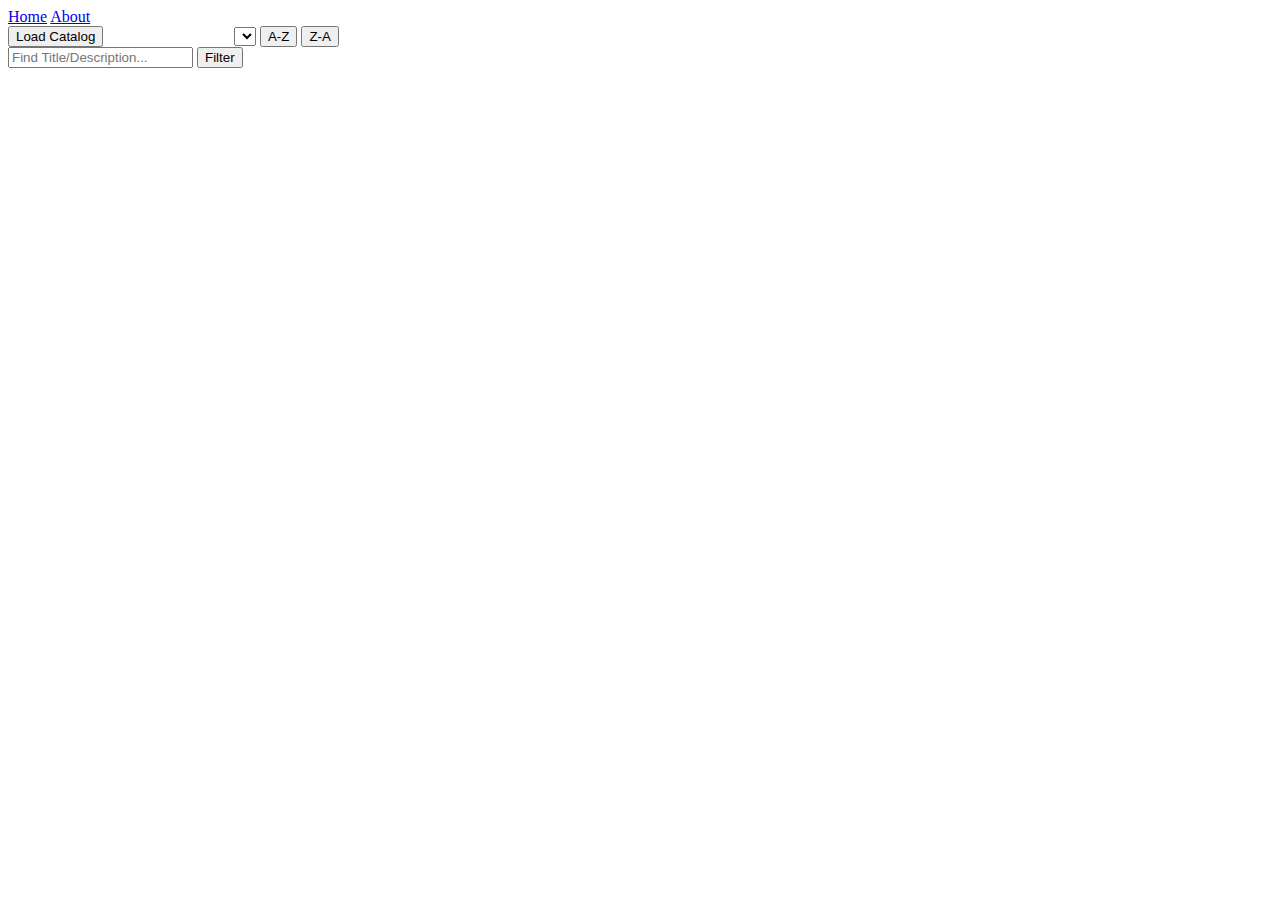
<file: index.html>
<!DOCTYPE html>
<html lang="en">

<head>
    <meta charset="UTF-8">
    <meta name="viewport" content="width=device-width, initial-scale=1.0">
    <title>Assignment 02 | Emoji Catalog Explorer</title>
    <link href="https://cdn.jsdelivr.net/npm/bootstrap@5.3.8/dist/css/bootstrap.min.css" rel="stylesheet"
        integrity="sha384-sRIl4kxILFvY47J16cr9ZwB07vP4J8+LH7qKQnuqkuIAvNWLzeN8tE5YBujZqJLB" crossorigin="anonymous">
    <script src="https://cdn.jsdelivr.net/npm/bootstrap@5.3.8/dist/js/bootstrap.bundle.min.js"
        integrity="sha384-FKyoEForCGlyvwx9Hj09JcYn3nv7wiPVlz7YYwJrWVcXK/BmnVDxM+D2scQbITxI"
        crossorigin="anonymous"></script>
    <link rel="stylesheet" href="./css/styles.css">
</head>

<header>
    <nav class="navbar navbar-expand-lg bg-body-tertiary">
        <div class="container-fluid d-flex align-items-center flex-wrap justify-content-between">
            <div class="d-flex align-items-center gap-3">
                <a class="nav-link active" aria-current="page" href="index.html">Home</a>
                <a class="nav-link" href="about.html">About</a>
            </div>
            
            <div class="d-flex align-items-center gap-2">
                <button id="btnLoad" class="btn btn-outline-primary">Load Catalog</button>

                <label for="categories">Choose a category:</label>
                <select name="categories" id="categories"></select>

                <button id="btnAsc" class="btn btn-outline-secondary">A-Z</button>
                <button id="btnDesc" class="btn btn-outline-secondary">Z-A</button>

                <div class="input-group w-auto">
                    <input id="txtSearch" type="text" class="form-control" placeholder="Find Title/Description...">
                    <button id="btnFilter" class="btn btn-primary">Filter</button>
                </div>
            </div>
        </div justify-content-center>
    </nav>
</header>

<body class="bg-body-tertiary">
    <div id="spinner"></div>
    
    <div id="emojiContainer" class="container text-center mt-5">
    </div>

    <div class="album py-5 bg-body-tertiary">
        <div class="container">
            <div id="info" class="row justify-content-center">
                <div class="col-auto">
                    <div class="card-alt shadow-sm text-center">
                        <div class="card-body">
                            <p>Secure Web Development CS3870<br>10/19/25<br>Abraham Aldaco</p>
                        </div>
                    </div>
                </div>
            </div>
        </div>
    </div>
    <script src="./js/script.js"></script>
</body>

</html>
</file>
<file: css/styles.css>
body {
      color: white;
      overflow-x: hidden;
    }

    /* Spinner Styling */
    #spinner {
      position: fixed;
      top: 50%;
      left: 50%;
      transform: translate(-50%, -50%);
      width: 200px;
      height: 200px;
      animation: spin 3s linear infinite;
      transform-origin: center;
    }

    .emoji {
      position: absolute;
      top: 50%;
      left: 50%;
      transform-origin: 0 -90px;
      font-size: 2.5rem;
      user-select: none;
    }

    @keyframes spin {
      from {
        transform: translate(-50%, -50%) rotate(0deg);
      }

      to {
        transform: translate(-50%, -50%) rotate(360deg);
      }
    }

    .fade-out {
      opacity: 0;
      transition: opacity 1s ease;
    }

    .container {
      display: none;
    }
</file>
